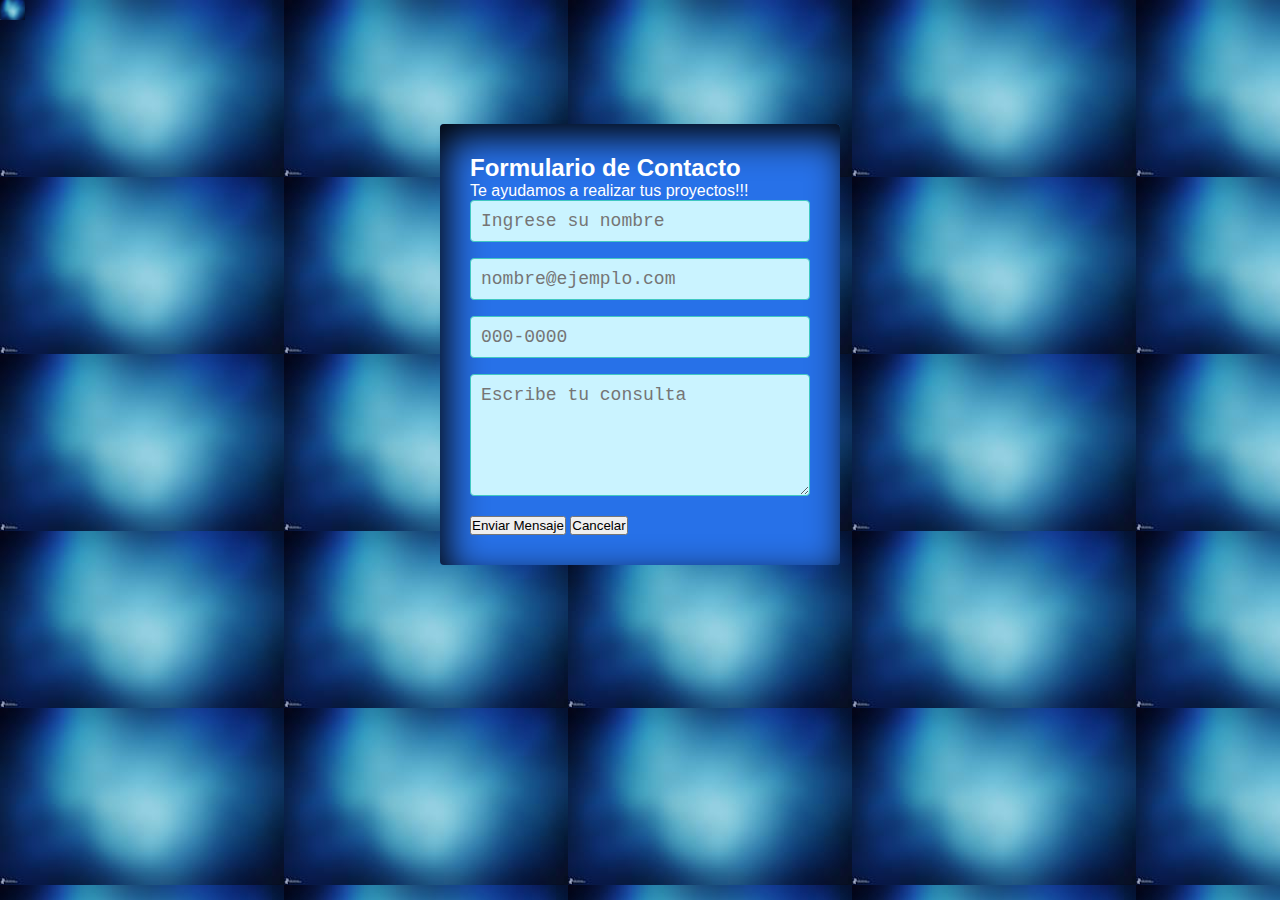
<file: index.html>
<!DOCTYPE html>
<html lang="en">
<head>
    <meta charset="UTF-8">
    <meta http-equiv="X-UA-Compatible" content="IE=edge">
    <meta name="viewport" content="width=device-width, initial-scale=1.0">
    <title>TP INTEGRADOR</title>
    <link rel="stylesheet" href="estilos.css">
    <link href="https://cdn.jsdelivr.net/npm/bootstrap@5.1.3/dist/css/bootstrap.min.css" rel="stylesheet"
integrity="sha384-1BmE4kWBq78iYhFldvKuhfTAU6auU8tT94WrHftjDbrCEXSU1oBoqyl2QvZ6jIW3"
crossorigin="anonymous">

</head>
<body>
    <div>
        <img src="./img/unnamed.jpg" alt="foto fondo" width="25" height="20">
    </div>
    <div class= "form-container"
    id="contenedor-formulario">
        <div id="titulo-formulario"
        class="text-center">
        
        <h2>Formulario de Contacto</h2>
       <p> Te ayudamos a realizar tus proyectos!!!</p>
    </div>
    <form action="form-register">
        <div class="mb-3">
            <input type="text" class="form-control" id="nombre"
            placeholder="Ingrese su nombre"required>
        <div class="mb-3">
            <input type="email" class="form-control" id="email"   
            placeholder="nombre@ejemplo.com" required> 
        </div>     
        <div class="mb-3">
            <input type="tel" class="form-control" id="tel"
            placeholder="000-0000" required>
            <div class="mb-3">


        <div class="mb-3">
            <textarea class="form-control" id="ejemploFormControlTextarea" cols="10" rows="5" 
            placeholder="Escribe tu consulta"></textarea>

        </div>
        <div class="mb-3">
            <button type="button" class="btn btn-secondary">Enviar Mensaje</button>
            <button type="reset"  class="btn btn-danger">Cancelar</button>
        </div>



</form>
<script src="https://cdn.jsdelivr.net/npm/@popperjs/core@2.10.2/dist/umd/popper.min.js "
integrity="sha384-7+zCNj/IqJ95wo16oMtfsKbZ9ccEh31eOz1HGyDuCQ6wgnyJNSYdrPa03rtR1zdB"
crossorigin="anonymous"></script>
<script src="https://cdn.jsdelivr.net/npm/bootstrap@5.1.3/dist/js/bootstrap.min.js"
integrity="sha384-QJHtvGhmr9XOIpI6YVutG+2QOK9T+ZnN4kzFN1RtK3zEFEIsxhlmWl5/YESvpZ13"
crossorigin="anonymous"></script>


  
</body>
</html>
</file>
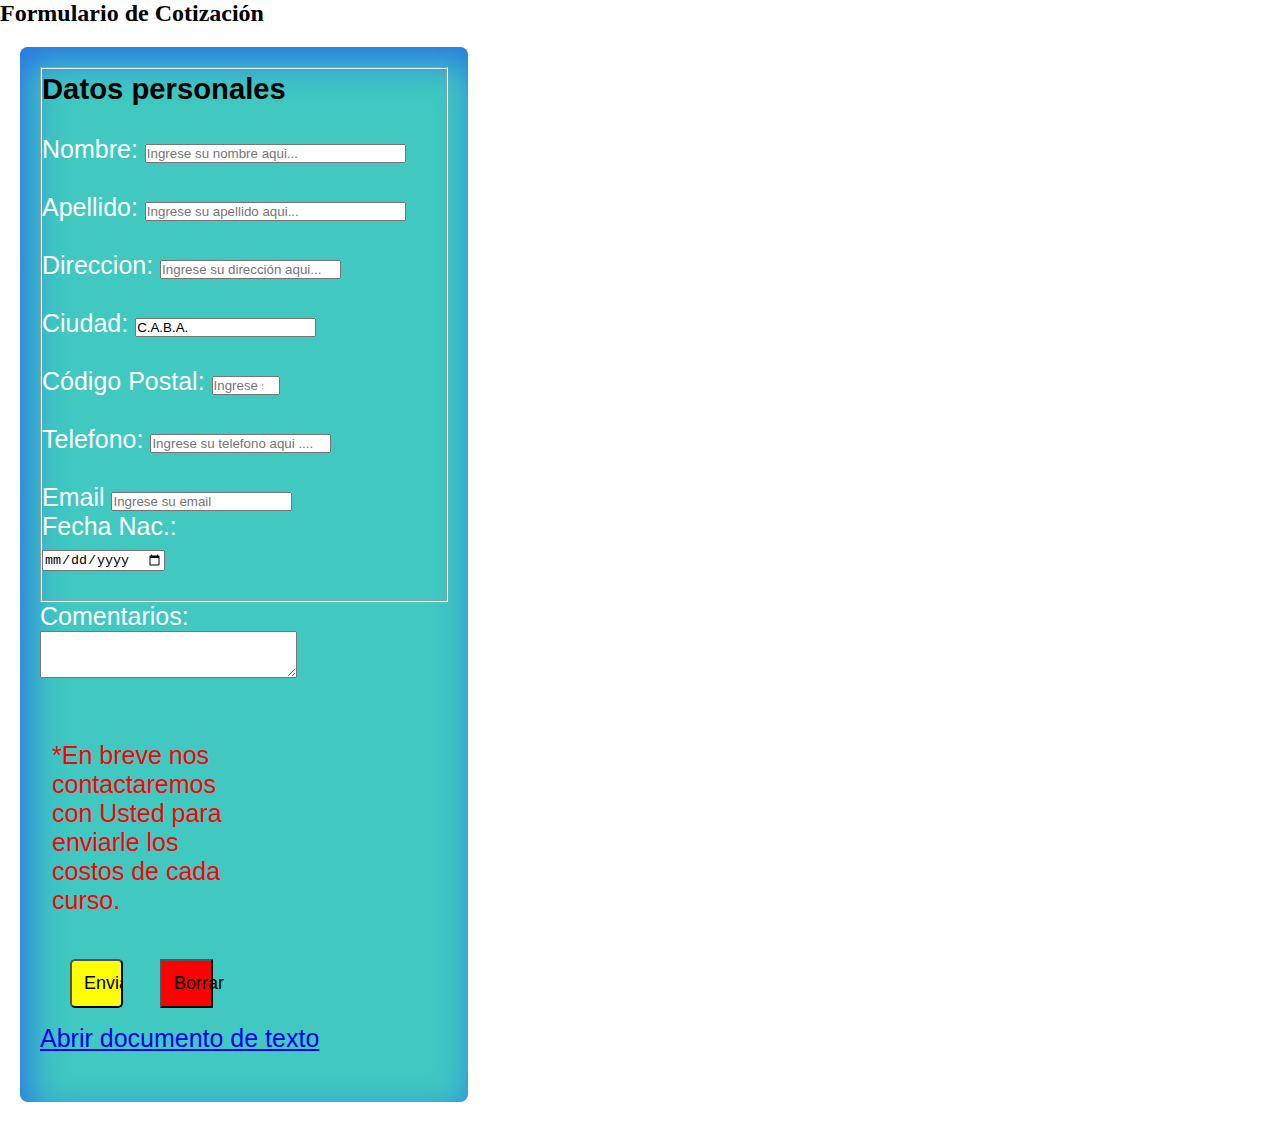
<file: formulario de cotizacion.html>
<!DOCTYPE html>
<html lang="en">
<head>
    <meta charset="UTF-8">
    <meta http-equiv="X-UA-Compatible" content="IE=edge">
    <meta name="viewport" content="width=device-width, initial-scale=1.0">
    <title>TP INTEGRADOR</title>
    <link rel="stylesheet" href="estilo1.css">
    <link href="https://cdn.jsdelivr.net/npm/bootstrap@5.1.3/dist/css/bootstrap.min.css" rel="stylesheet"
integrity="sha384-1BmE4kWBq78iYhFldvKuhfTAU6auU8tT94WrHftjDbrCEXSU1oBoqyl2QvZ6jIW3"
crossorigin="anonymous">

</head>
<body>
    
    <h2>Formulario de Cotización</h2>
    <div id="formularioDeCotizacion"
        class="text-center">
    
    <form action="" class="contact-form"   target="_blank">
        
        
        
        <fieldset>
                    
            <h3>Datos personales</h3><br>
            <label for="firstname">Nombre: </label>
            <input size="30" type="text" name="firstname" placeholder="Ingrese su nombre aqui..." required><br><br>
            <label for="lastname">Apellido:</label>
            <input size="30" type="text" name="lastname" placeholder="Ingrese su apellido aqui..."required>
            <br><br>
            <label for="street">Direccion:</label>
            <input type="text" name="address" placeholder="Ingrese su dirección aqui..."><br><br>
            <label for="city">Ciudad: </label>
            <input type="text" name="city" value="C.A.B.A.">
            <br><br>
            <label for="zipcode">Código Postal:</label>
            <input type="number" max="9999" min="0" name="zipcode" placeholder="Ingrese su codigo postal aqui..."><br><br>
            <label for="telefono">Telefono: </label>
            <input type="tel" name="telefono" placeholder="Ingrese su telefono aqui ...."required>
            <br><br>
            <label for="email">Email</label>
            <input type="text" name="email" placeholder="Ingrese su email"><br>
            
           
            <label for="BirthDate">Fecha Nac.: </label><br>
            <input type="date" name="birthdate"><br><br>
        </fieldset>
        
   
        <label for="comentarios">Comentarios:</label><br> <textarea name="comentarios" rows="3" cols="30"></textarea>
        <br><br>
        <p id="ultimo-parrafo" class="parrafo" style="color:red" >*En breve nos contactaremos con Usted para enviarle los costos de cada curso.</p>
        <div class="form-control.button">
        <input type="submit" id="btn" name="btn" value="Enviar">
        <button  type="reset" id="reset" class="btn">Borrar</button><br>
        <a href="documento.txt">Abrir documento de texto</a><br> 
        </div><br>
     </form>      
</body>
        
    
    
    





<script src="https://cdn.jsdelivr.net/npm/@popperjs/core@2.10.2/dist/umd/popper.min.js "
integrity="sha384-7+zCNj/IqJ95wo16oMtfsKbZ9ccEh31eOz1HGyDuCQ6wgnyJNSYdrPa03rtR1zdB"
crossorigin="anonymous"></script>
<script src="https://cdn.jsdelivr.net/npm/bootstrap@5.1.3/dist/js/bootstrap.min.js"
integrity="sha384-QJHtvGhmr9XOIpI6YVutG+2QOK9T+ZnN4kzFN1RtK3zEFEIsxhlmWl5/YESvpZ13"
crossorigin="anonymous"></script>

<script src="app.js"></script>
</body>
</html>
</file>
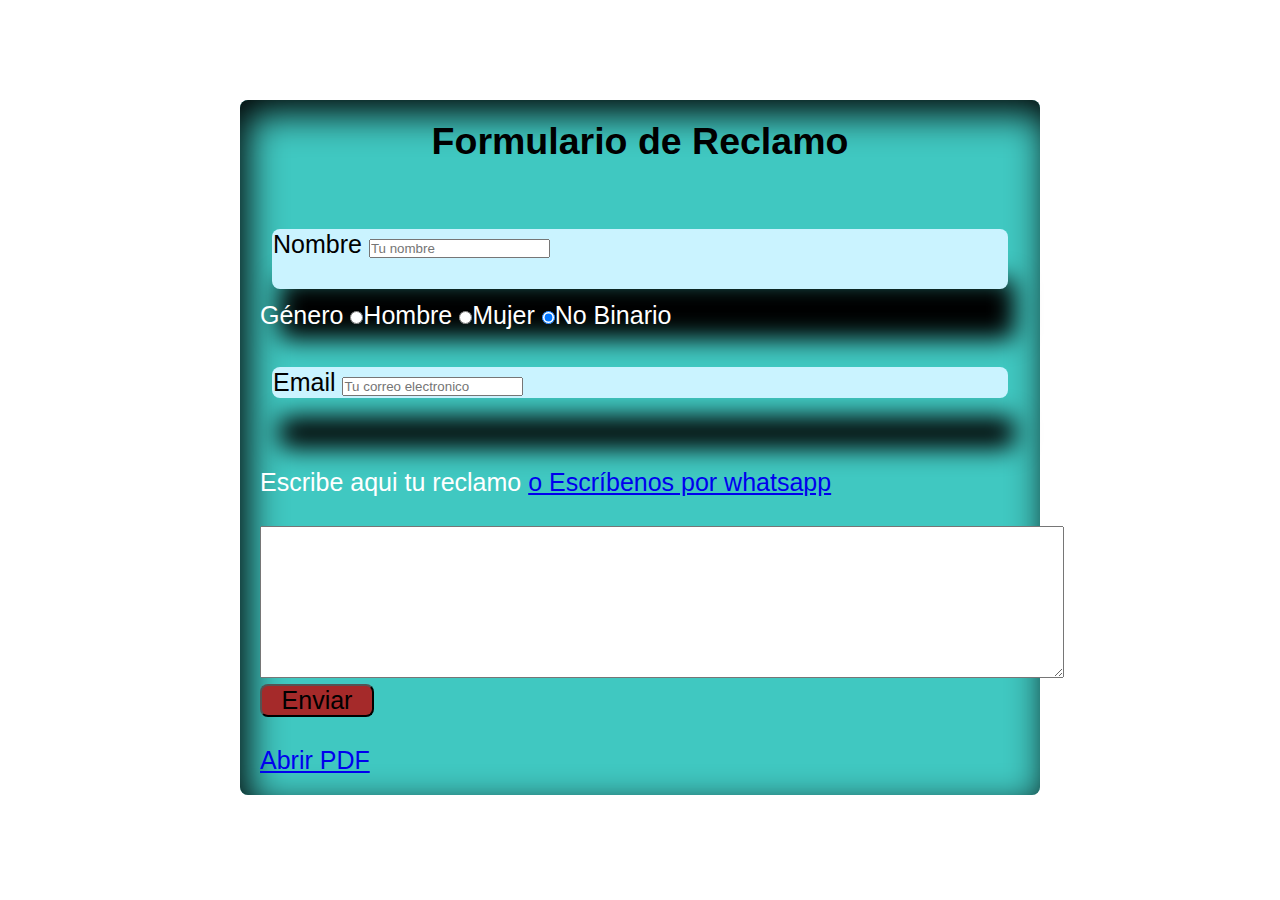
<file: reclamo.html>
<!DOCTYPE html>
<html lang="en">
<head>
    <meta charset="UTF-8">
    <meta http-equiv="X-UA-Compatible" content="IE=edge">
    <meta name="viewport" content="width=device-width, initial-scale=1.0">
    <title>Document</title>
    <link rel="stylesheet" href="estilo2.css">
    
</head>

<body>
    
    <div class= "form-container"
    id="contenedor-formulario">

<h2>Formulario de Reclamo</h2>

<br><br>
    <form action="" name="formulario" method="get" > 
        <div class="campo">
            <label for="nombre">Nombre</label>
            <input type="text" name=" nombre" id="nombre" maxlength="30"
            placeholder="Tu nombre" required> <br><br>
        </div>
        <p>Género 
                <input type="radio" name="gender" value="hombre" checked>Hombre
                <input type="radio" name="gender" value="Mujer" checked>Mujer
                <input type="radio" name="gender" value="NB" checked>No Binario
                <br><br>
            </p>
        <div class="campo">
            <label for="email">Email</label>
            <input type="email" name="email" id="email"
            placeholder="Tu correo electronico" required><br>
        </div>
        <br><br>
        <div class="alert alert-danger" role="alert">
            Escribe aqui tu reclamo <a target="_blank" href="https://api.whatsapp.com/send?
            phone=5493834479734&text=Hola!%20AbraNet!" class="alert-link"> o Escríbenos por whatsapp</a>
        </div>
        <br>
        <div class="campo-mensaje">
            <label for="mensaje"></label> 
            <textarea name="menasaje" id="mensaje" cols="98" rows="10"></textarea>
        </div>
        <div class="campo-enviar">
        <input type="submit" id="btn" name="btn" value="Enviar">
    
        </div><br>
        
        <a href="archivo.pdf" target="_blank">Abrir PDF</a><br>
    </form>
<script  src="app.js"></script>                                                                                      
</body>
</html>
</file>
<file: estilos.css>
*{
    margin: 0;
    padding: 0;
    box-sizing: border-box;
}
body{

    background-image: url(./img/unnamed.jpg);
    
}

.form-container {
    width: 400px;
    background-color: #2771e8;
    padding: 30px;
    margin: auto;
    margin-top: 100px;
    border-radius: 4px;
    font-family: Arial, Helvetica, sans-serif;
    color: white;
    box-shadow:inset 7px 13px 37px #000000;
    
    
}

.form-container h4{
    font-size: 22px;
    margin-bottom: 20px;
}

.form-control{

    width:100% ;
    background: #caf3ff;
    padding: 10px;
    border-radius: 4px;
    margin-bottom: 16px;
    border: 1px solid #40c8c1;
    font-family: 'Courier New', Courier, monospace;
    font-size: 18px;
}

.form-control.button{
    width: 100%;
    background: #caf3ff;
    border: none;
    padding: 12px;
    color: white;
    margin: 16px 0;
    font-size: 16px;
}
</file>
<file: estilo1.css>
*{

    margin: 0;
    padding: 0;
    box-sizing: border-box;
    text-align: left;
}



h3{
    color: black;
    text-align: left;
    padding-top: 1%;
}
.container {

    width:18% ;
    background: #40c8c1;
    padding: 10px;
    border-radius: 4px;
    margin-bottom: 16px;
    border: 1px solid #2771e8;;
    font-family: 'Courier New', Courier, monospace;
    font-size: 18px;
}
 
.contact-form {
    width: 35%;
    background-color: #40c8c1;
    padding: 20px;
    margin: auto;
    margin: 20px;
    border-radius: 8px;
    font-family: Verdana, Geneva, Tahoma, sans-serif;
    color: white;
    font-size: 25px;
    display: block;
    box-shadow:inset 7px 13px 37px #2771e8;
}
p{
    width: 200px;
    padding: 12px;
    color: white;
    margin: 16px 0;
    font-size: 16x; 
}
#btn {
    width:13%;
    background-color: yellow;
    text-align: center;
    padding: 12px;
    color: black;
    margin: 16px 30px;
    font-size: 18px; 
    border-radius: 5px;
    display:inline-block;
}

#reset{       
    width:13%;
    background-color: red;
    text-align: center;
    padding: 12px;
    color: black;
    margin: rigth;
    font-size: 18px; 
    border-radius: 5px black;
    display:inline-block;
    box-sizing: border-box;
}
</file>
<file: estilo2.css>
*{
    text-align: start;
    margin: 0;
    padding: 0;
    box-sizing: border-box;
}          
.campo{
width: 400;
background-color: #caf3ff;
padding: 1px;
margin: 12px;
margin-top: 8px;
border-radius: 8px;
font-family: Arial, Helvetica, sans-serif;
color: black;
box-shadow: 7px 50px 25px #000000;
text-align: left;

}
.form-container {
    width: 800px;
    background-color: #40c8c1;
    padding: 20px;
    margin: auto;
    margin-top: 100px;
    border-radius: 8px;
    font-family: Verdana, Geneva, Tahoma, sans-serif;
    color: white;
    font-size: 25px;
    box-shadow:inset 7px 13px 37px #000000;
}
h2{
    color:black;
    text-align: center;
}


#btn{
width:15% ;
height: 20%;
font-size: 25px;
color: black;
border-radius: 8px;
text-align: center;

background-color: brown;
}
</file>
